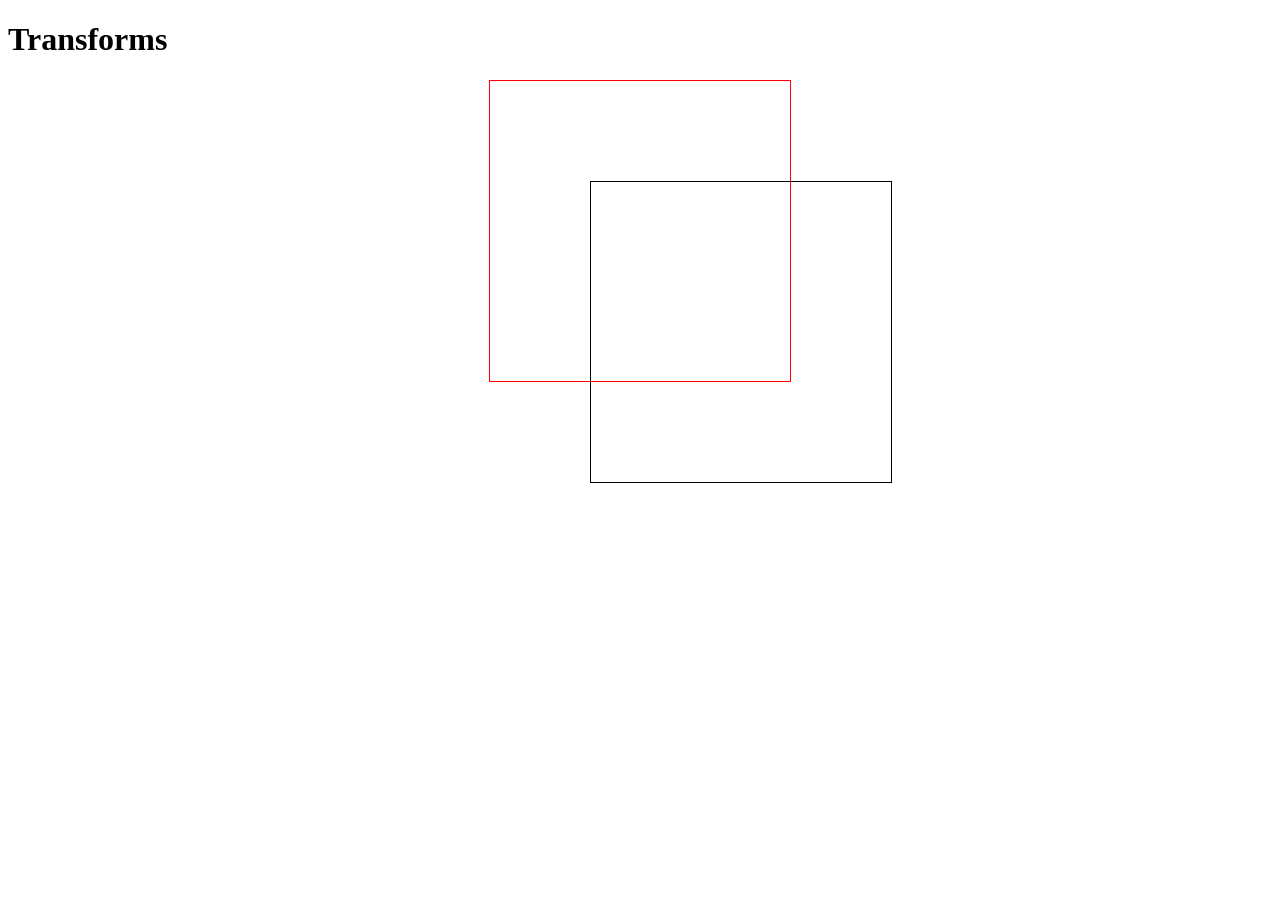
<file: educations/css-animation/source/1/index.html>
<!DOCTYPE html>
<html lang="en">
<head>
    <meta charset="UTF-8">
    <meta name="viewport" content="width=device-width, initial-scale=1.0">
    <link rel="stylesheet" href="./style.css">
    <title>Transform</title>
</head>
<body>
    <h1>Transforms</h1>

    <div class="wrapper">
        <div class="inner">
            
        </div>
    </div>
</body>
</html>
</file>
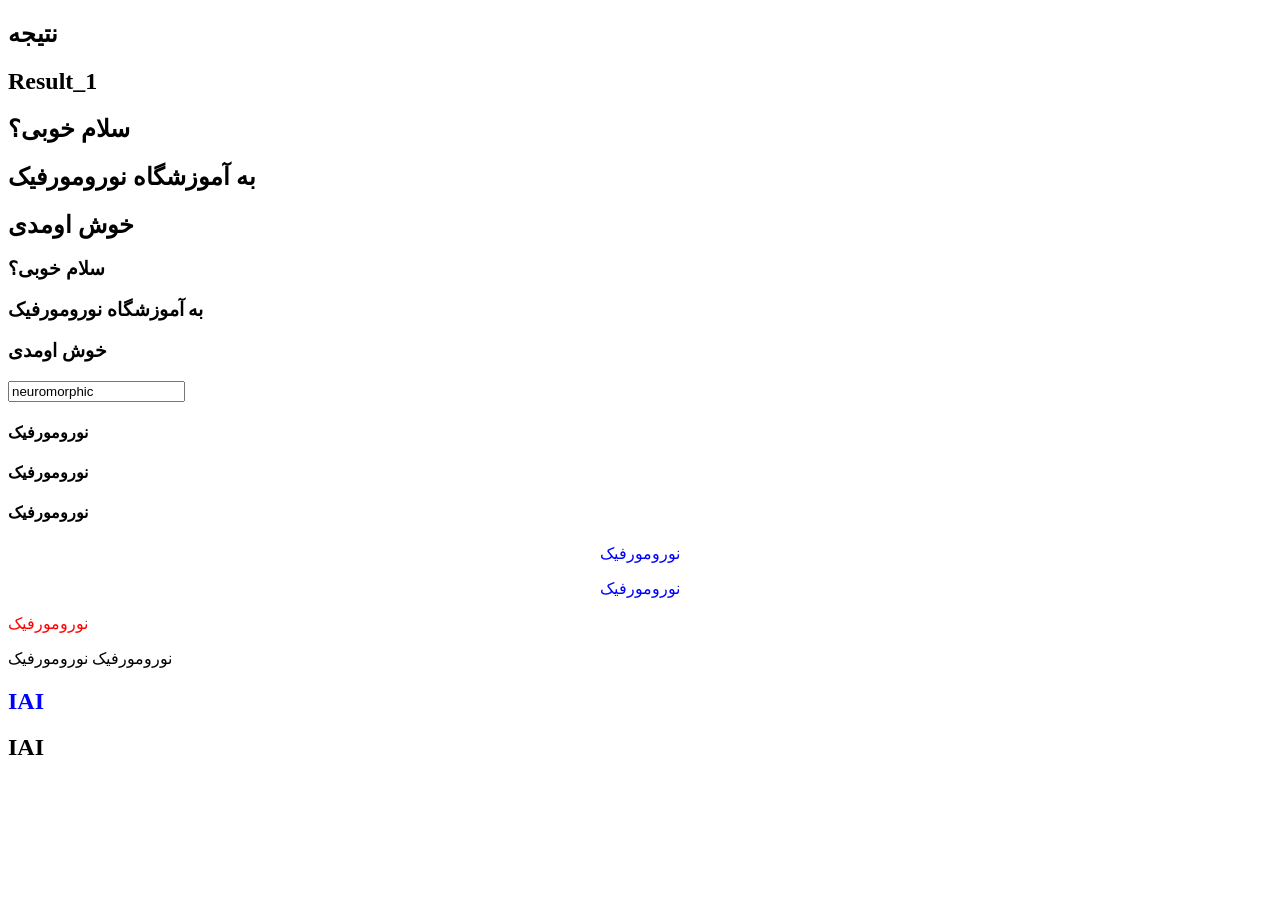
<file: educations/dom/source/2/index.html>
<!DOCTYPE html>
<html lang="en">
<head>
    <meta charset="UTF-8">
    <meta name="viewport" content="width=device-width, initial-scale=1.0">
    <title>Selecting Elements</title>
</head>

<body>

    <!-- ID -->
    <h2 id="Result"></h2>

    <script>
        document.getElementById("Result").innerHTML = "نتیجه";
    </script>

    <h2 id="Result_1"></h2>
    <h2 id="Result_1"></h2>
    <h2 id="Result_1"></h2>

    <script>
        document.getElementById("Result_1").innerHTML = "Result_1";
    </script>

    <!-- Class -->
    <h2 class="Result1"></h2>
    <h2 class="Result1"></h2>
    <h2 class="Result1"></h2>

    <script>
        document.getElementsByClassName("Result1")[0].innerHTML="سلام خوبی؟";
        document.getElementsByClassName("Result1")[1].innerHTML="به آموزشگاه نورومورفیک";
        document.getElementsByClassName("Result1")[2].innerHTML="خوش اومدی";
    </script>

    <!-- Tag Name -->
    <h3></h3>
    <h3></h3>
    <h3></h3>

    <script>
        document.getElementsByTagName("h3")[0].innerHTML="سلام خوبی؟";
        document.getElementsByTagName("h3")[1].innerHTML="به آموزشگاه نورومورفیک";
        document.getElementsByTagName("h3")[2].innerHTML="خوش اومدی";
    </script>

    <!-- Element Name -->
    <input type="text" name="user_name" value="neuromorphic">

    <script>
        document.getElementsByName("user_name")[0].value;
    </script>

    <!-- querySelectorAll -->
    <h4 class="test"></h4>
    <h4 class="test"></h4>
    <h4></h4>
    <p id="neuromorphic"></p>
    <p id="neuromorphic"></p>
    <p name="title"></p>
    <span></span>
    <span></span>

    <script>
        document.querySelectorAll("h4.test")[0].innerHTML = "نورومورفیک";
    </script>

    <script>
        var MyTag = document.querySelectorAll("h4,p,span");
        var i;

        for (i = 0; i < MyTag.length; i++) {
            MyTag[i].innerHTML = "نورومورفیک";
        }
    </script>

    <script>
        var MyTag = document.querySelectorAll("p#neuromorphic");
        var i;

        for (i = 0; i < MyTag.length; i++) {
            MyTag[i].style.color = "blue";
            MyTag[i].style.textAlign = "center";
        }
    </script>

    <script>
        var MyTitle = document.querySelector('p[name="title"]');
        MyTitle.style.color = "red";
    </script>

    <!-- querySelectorA -->
    <h2 class="iai">IAI</h2>
    <h2 class="iai">IAI</h2>

    <script>
        var MyTag;
        MyTag = document.querySelector("h2.iai");
        MyTag.style.color = "blue";    
    </script>

</body>
</html>
</file>
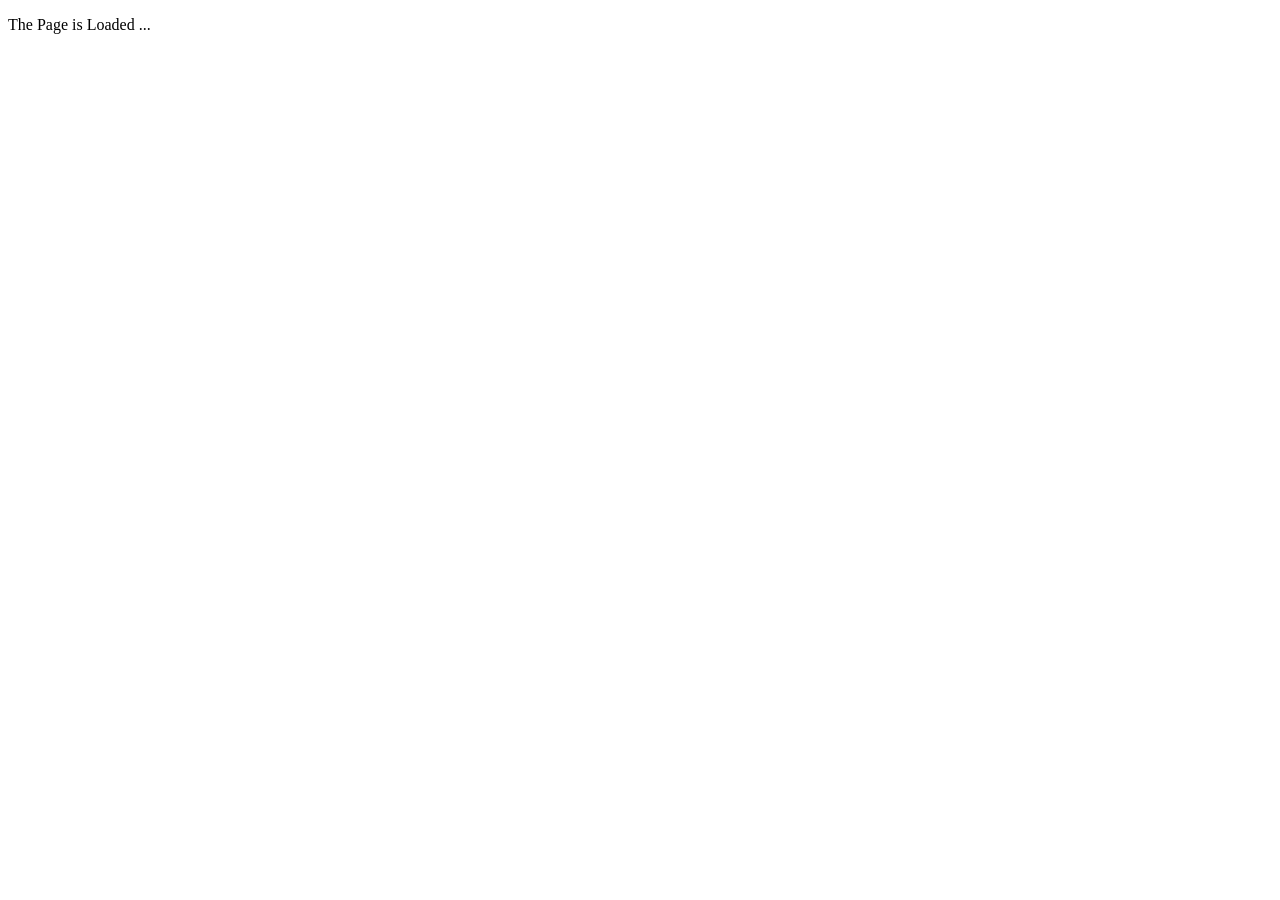
<file: educations/jquery/source/2/append.html>
<!DOCTYPE html>
<html lang="en">
<head>
    <meta charset="UTF-8">
    <meta name="viewport" content="width=device-width, initial-scale=1.0">
    <script src="../js/jquery-3.7.1.min.js"></script>
    <title>jQuery</title>
</head>
<body>
    <div id="content">
    </div>
    
    <script>
        $("document").ready(
            function(){
                $("#content").append("<p>The Page is Loaded ...</p>");
            }
        );
    </script>
</body>
</html>
</file>
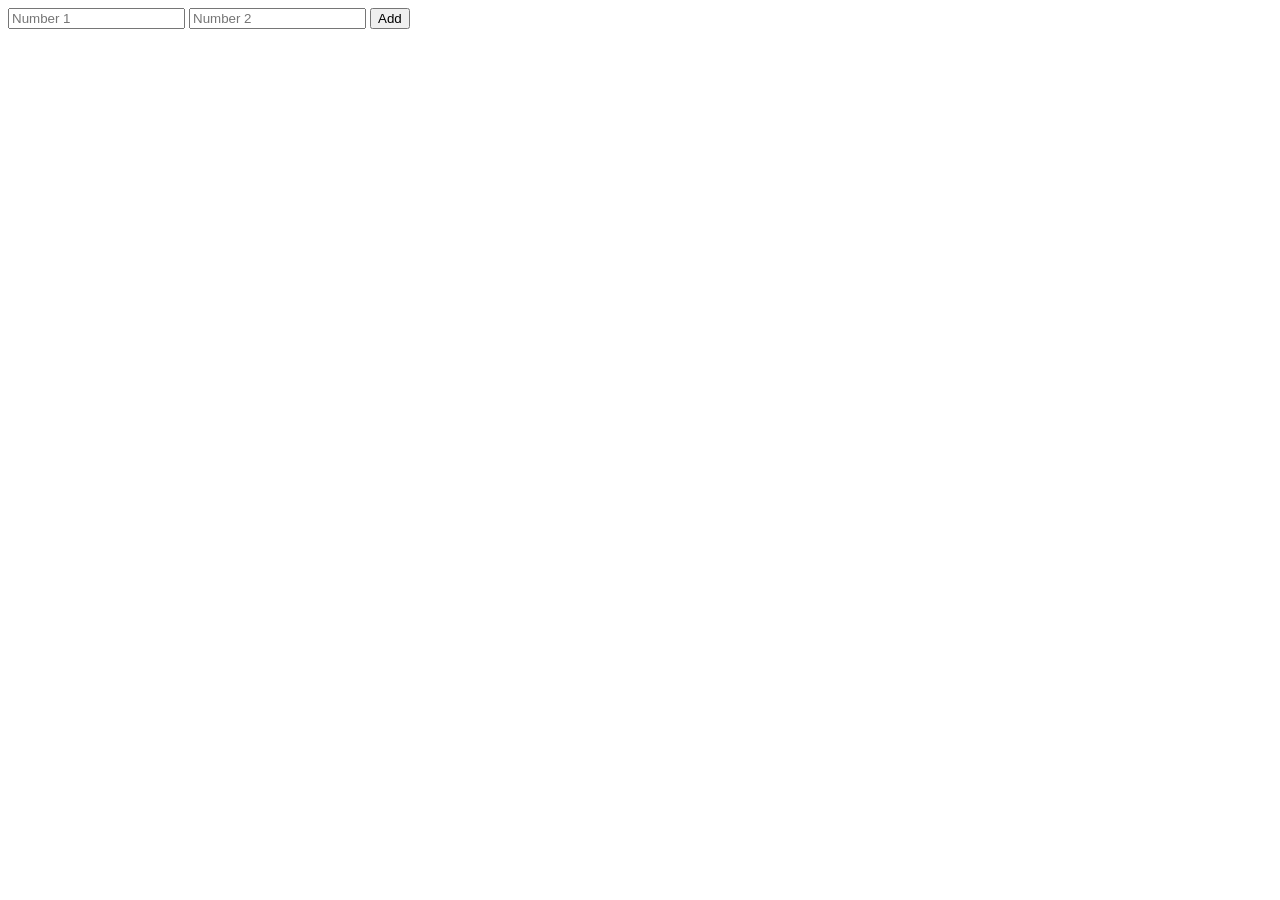
<file: educations/typescript/source/1-2/using-ts.html>
<!DOCTYPE html>
<html lang="en">
    <head>
        <meta charset="UTF-8" />
        <meta name="viewport" content="width=device-width, initial-scale=1.0" />
        <meta http-equiv="X-UA-Compatible" content="ie=edge" />
        <title>Understanding TypeScript</title>
        <!-- <script src="./js/using-ts.js" defer></script> -->
    </head>
    <body>
        <script src="./using-ts.js" defer></script>
        
        <input type="number" id="num1" placeholder="Number 1" />
        <input type="number" id="num2" placeholder="Number 2" />
        <button>Add</button>
    </body>
</html>
</file>
<file: educations/css-animation/source/1/style.css>
.wrapper {
    width: 300px;
    height: 300px;
    border: 1px solid red;
    margin: 0 auto;
}

.inner {
    width: 300px;
    height: 300px;
    border: 1px solid black;
    transform: translate(100px,100px);
}
</file>
